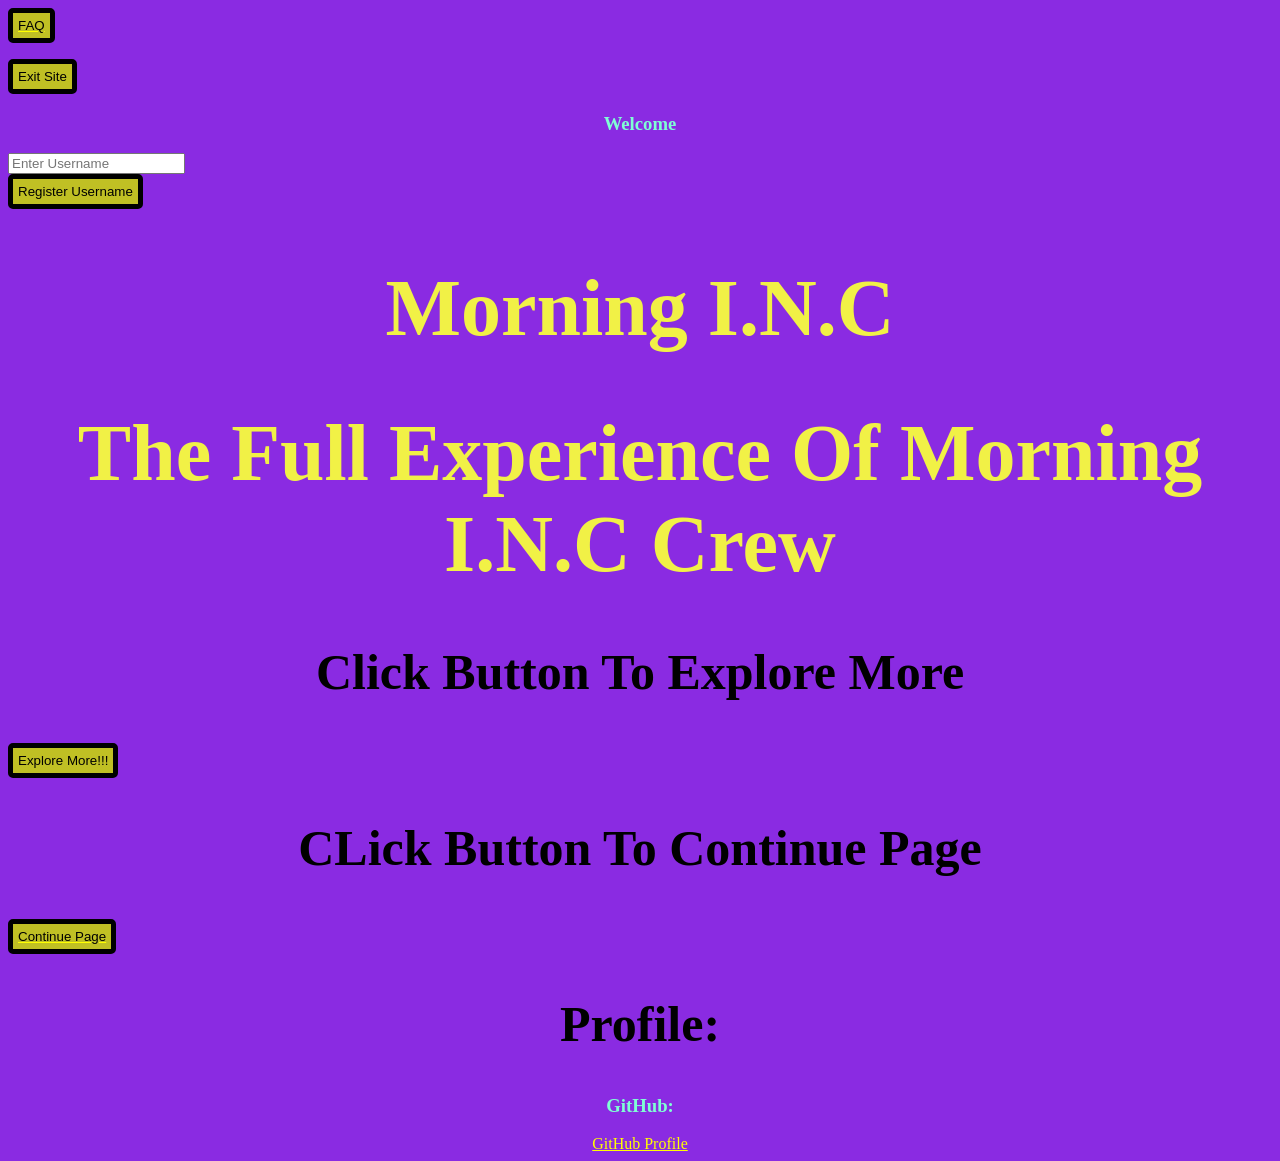
<file: index.html>
<!DOCTYPE html>
<link rel="stylesheet" href="style.css"/>
<script src="script.js"></script>
<html>
    <head>
        <body>
           <title>morningincwebmenu</title>
           <a style="display: block;" href="https://syefoyo.github.io/MorningFaq/bro.html">
            <button>FAQ</button>
           </a>
            <p id="hp"></p>
           <button onclick="Exit()">Exit Site</button>
           <h3 class="hi">Welcome</h3>
           <input type="username" placeholder="Enter Username" id="myInput">
           <br>
           <button onclick="register()">Register Username</button>      
          <p id="name"></p>
           <h1>Morning I.N.C</h1>
          <h1>The Full Experience Of Morning I.N.C Crew</h1>
          <h2>Click Button To Explore More</h2>
          <button onclick="functionWork()">Explore More!!!</button>
          <h3 id="test"></h3>
          <h2>CLick Button To Continue Page</h2>
          <a href="https://syefoyo.github.io/InsidemorningWeb/hi.html">
            <button>Continue Page</button>
          </a>
          <h2>Profile:</h2>
          <h3 id="lol">GitHub:</h3>
 <a href="https://github.com/Syefoyo">GitHub Profile</a>
        </body> 
    </head>
</html>
</file>
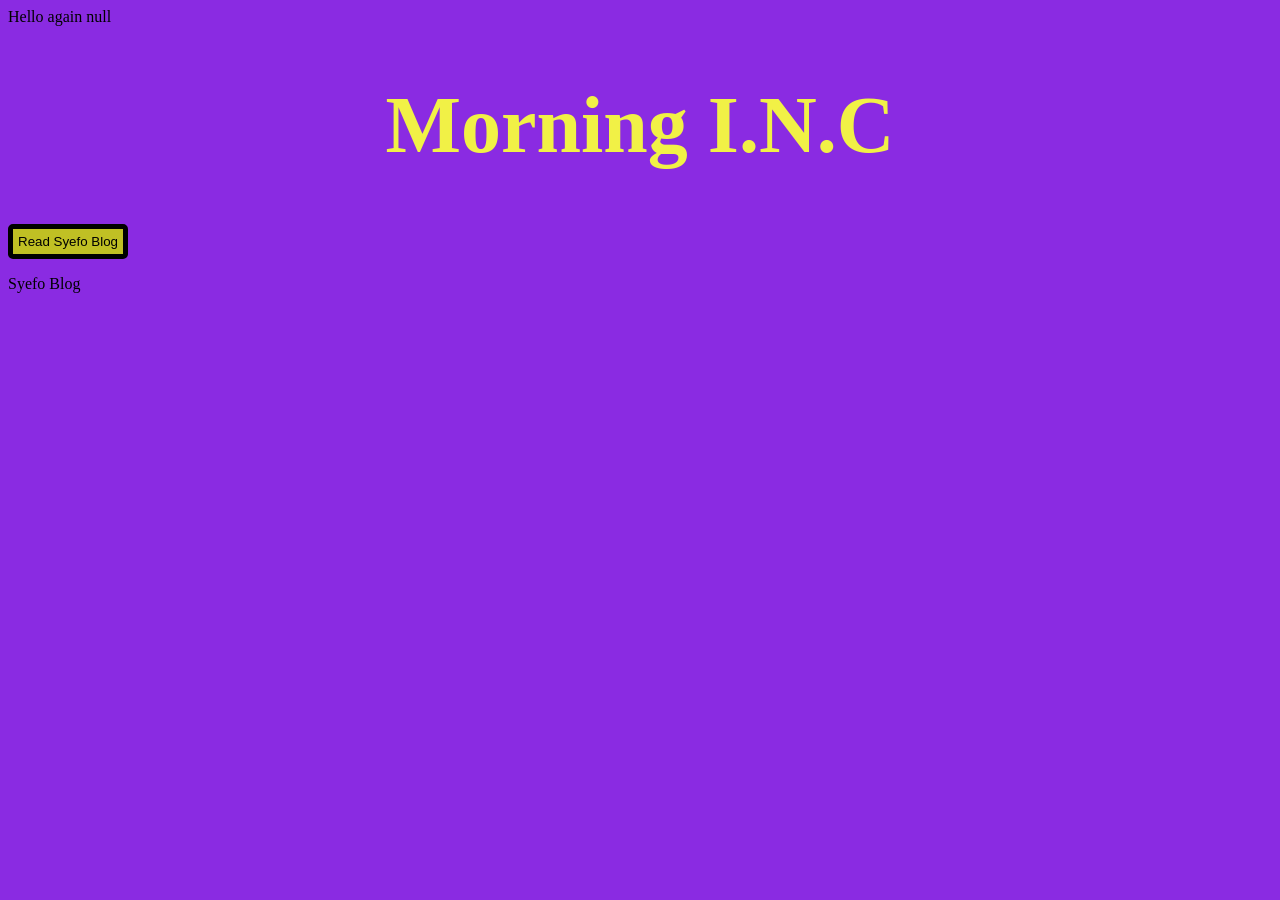
<file: indec.html>
<!DOCTYPE html>
    <link rel="stylesheet" href="style.css"/>
    <script src="yo.js"></script>
    <title>Morningincweb</title>
    <iframe style="display: none;" id="autoplay" width="560" height="315" src="https://www.youtube.com/embed/BH-SnQ8J1VU?si=rl-XTCKKIBnAOfYe&autoplay=1" title="YouTube video player" frameborder="0" allow="accelerometer; autoplay; web-share"></iframe>
</head>
<body>
    <h1>Morning I.N.C</h1>
<button onclick="doNow()">Read Syefo Blog</button>
<p id="now">Syefo Blog</p>
<script>
    window.onload=function(){
        document.getElementById("autoplay").play
    }
</script>
</body>
</file>
<file: style.css>
h1 {
    text-align: center;
    display: block;
    font-size: 80px;
    color: #f1f146;
}
h2 {
    text-align: center;
    display: block;
    font-size: 50px;
}
.hi {
    text-align: center;
    display: block;
}
a {
    text-align: center;
    display: block;
    color: yellow;
}
body {
    background-color: blueviolet;
}
h3 {
    text-align: center;
    display: block;
    color:aquamarine;
}
button {
    background-color: #c0c024; text-align: center;
    padding: 5px 5px 5px 5px;
    border: solid 5px;
    border-radius: 5px;
    display: block;
    text-align: center;
}
</file>
